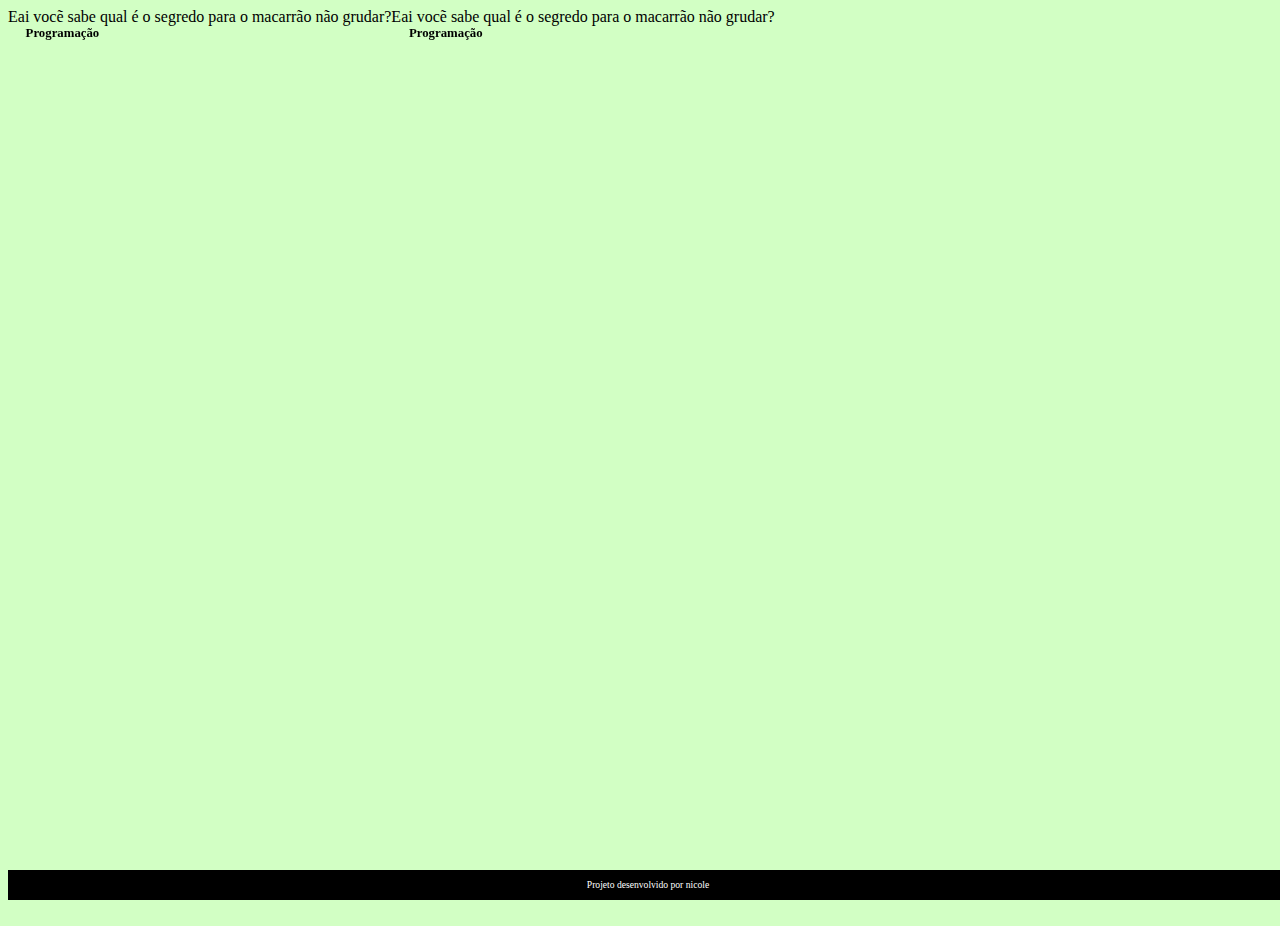
<file: index.html>
<!DOCTYPE html>
<html lang="pt-br">
<head>
    <meta charset="UTF-8">
    <meta name="viewport" content="width=device-width, initial-scale=1.0"> 
    <title>Flashcard</title>
    <link rel="stylesheet" href="style.css"
 </head> 
 <body> 
      <main>
             <section id="container">
                 <article class="cartao"> 
                    <div class="cartao__conteudo">
                         <h3>Programação</h3> 
                         <div class="cartao__conteudo__pergunda">
                             Eai vocẽ sabe qual é o segredo para o macarrão não grudar?
                            </div> 
                            <div class="cartao__conteudo__resposta">
                             a água deve ser salgada, igual a do mar, esse é o segredo.
                         </div>
                         </div>
                     </article>
                     <article class="cartao"> 
                        <div class="cartao__conteudo">
                             <h3>Programação</h3> 
                             <div class="cartao__conteudo__pergunda">
                                 Eai vocẽ sabe qual é o segredo para o macarrão não grudar?
                                </div> 
                                <div class="cartao__conteudo__resposta">
                                 a água deve ser salgada, igual a do mar, esse é o segredo.
                                 </div>
                             </div>
                         </article> 
                </section> 
        </main> 
        <footer>
         <p>Projeto desenvolvido por nicole</p>
    </footer>
</body> 
</html>
</file>
<file: style.css>
body {
   background-color: rgb(210, 255, 196);
   }
   footer {
       background-color: black;
       color: white;
       position: fixed;
       bottom: 0;
       width: 100%;
   }
   footer p{
       text-align: center;
       font-size: 0.6rem;
   }
   #container {
       display: flex;
       }
       .cartão{
           margin: 1rem 1rem;
   
       }
       .cartao:hover .cartao__conteudo {
           transform: rotateY(180deg);
           }
           .cartao__conteudo h3 {
               color: var(--text-color);
               border: 1px solid var(--text-color);
               text-align: left;
               padding: 0.5rem;
               position: absolute;
               margin: 0.6rem;
               border-radius: 0.6rem;
               font-size: 1vw;
               backface-visibility: hidden;
               }
               .cartao__conteudo__pergunta,
               .cartao__conteudo__resposta {
               backface-visibility: hidden;
               position: absolute;
               height: 100%;
               width: 100%;
               }
   .cartao__conteudo__resposta {
       transform: rotateY(180deg)
       }
       .cartao__conteudo p {
           margin-top: 1rem;
           padding: 2rem;
           margin-top: 4rem;
           }.cartão{
               margin: 1rem 1rem;
       
       …            width: 100%;
                   }
       .cartao__conteudo__resposta {
           transform: rotateY(180deg)
   
           .cartão{
               margin: 1rem 1rem;
       
       …            width: 100%;
                   }
       .cartao__conteudo__resposta {
           transform: rotateY(180deg)
</file>
